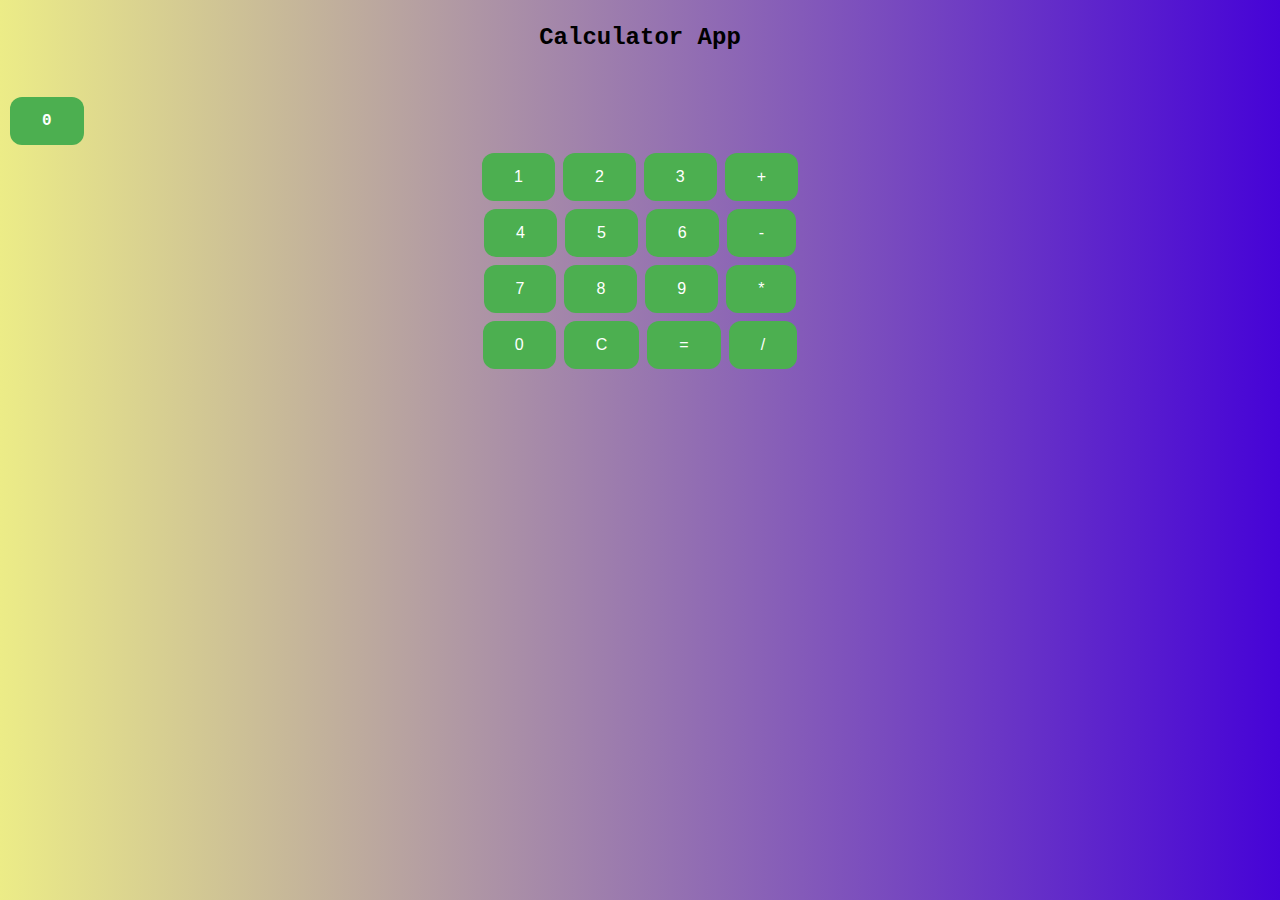
<file: calculator web app/index.html>
<!DOCTYPE html>
<html lang="en">
<head>
    <meta charset="UTF-8">
    <meta name="viewport" content="width=device-width, initial-scale=1.0">
    <title>Document</title>
    <link rel="stylesheet" href="style.css">
</head>
<body>
    <p align = "center" id = "header">Calculator App</p> <br>

    <label id="myLabel" align = "center">0</label>
    <div id="calculator" align="center">
        <button id="myButton1">1</button>
        <button id="myButton2">2</button>
        <button id="myButton3">3</button>
        <button id="myButton+">+</button>
        <br>
        <button>4</button>
        <button>5</button>
        <button>6</button>
        <button>-</button>
        <br>
        <button>7</button>
        <button>8</button>
        <button>9</button>
        <button>*</button>
        <br>
        <button>0</button>
        <button>C</button>
        <button>=</button>
        <button>/</button>
        </div>


    <script src="main.js"></script>
</body>
</html>
</file>
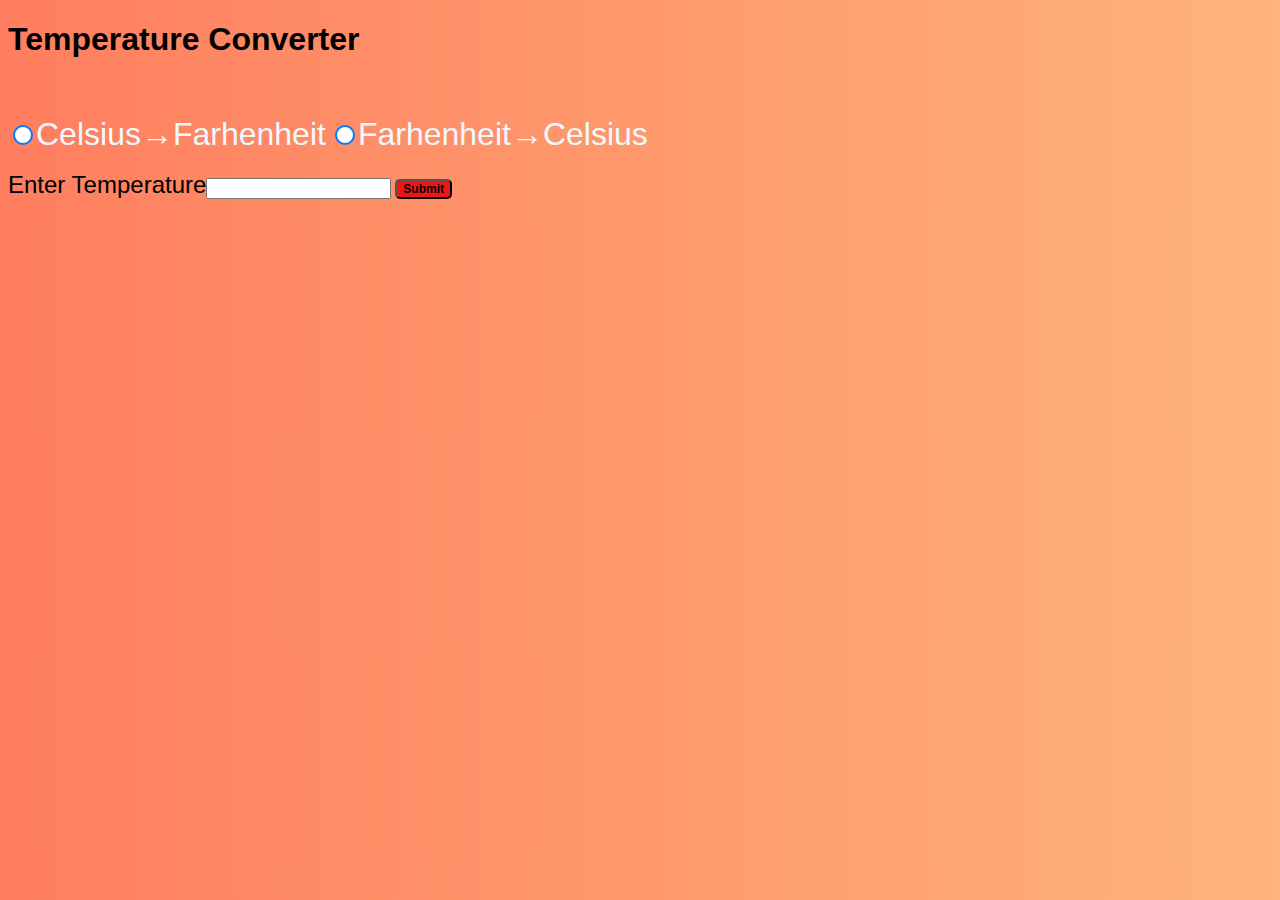
<file: webdev miniprojects/index.html>
<!DOCTYPE html>
<html lang="en">
<head>
    <meta charset="UTF-8">
    <meta name="viewport" content="width=device-width, initial-scale=1.0">
    <link rel="stylesheet" href="style.css">
    <title>Document</title>
</head>
<body>
    
    <h1 id ="header" >Temperature Converter</h1>
    <br><br>

    <input type="radio" id="option1" name="choice"><label for="option1">Celsius→Farhenheit</label>
    <input type="radio" id ="option2" name="choice"><label for="option2">Farhenheit→Celsius</label><br><br>
    <label id="myLabel">Enter Temperature</label><input type="text" id="myInput">
    <button id="mySubmit">Submit</button>

    <p id="message"></p>


    <script src="main.js"></script>
</body>
</html>
</file>
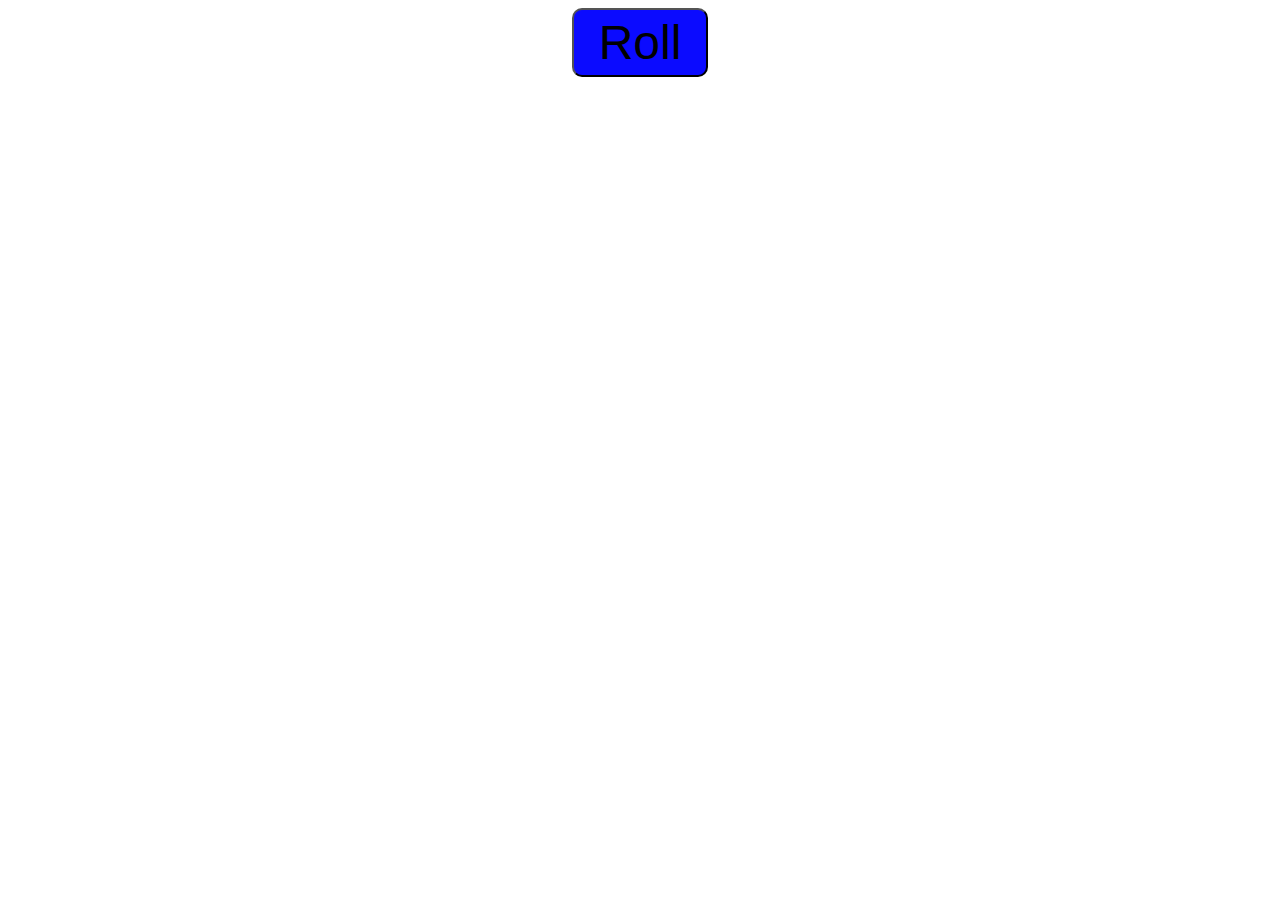
<file: work.html>
<!DOCTYPE html>
<html lang="en">

<head>
   
    <meta charset="UTF-8">
    <meta name="viewport" content="width=device-width, initial-scale=1.0">
    <title>Document</title>
    <link rel="stylesheet" href = "style.css">
</head>
<body>
    
    
    
    <div id="myDiv">
    <button id="myRoll">Roll</button>
</div>
<label id="myLabel"></label>
<script src="main.js"></script>
</body>
</html>
</file>
<file: calculator web app/style.css>
body{
    background: linear-gradient(to left, rgb(70, 3, 215),rgb(236, 236, 135) );
}
#header{
    font-family: 'Courier New', Courier, monospace;
    font-size: 1.5em;
    cursor: pointer;
    font-weight: 800;
}

#calculator{
    
    
    align-items: center;


button {
    background-color: #4CAF50;
    border: none;
    color: white;
    padding: 15px 32px;
    text-align: center;
    text-decoration: none;
    display: inline-block;
    font-size: 16px;
    margin: 4px 2px;
    cursor: pointer;
    border-radius: 12px;
}
button:hover {
    background-color: #45a049;
}
}
label{
    font-size: 1.5em;
    font-family: 'Courier New', Courier, monospace;
    font-weight: 800;
}

#myLabel{
    text-align: center;
    display: block;
    background-color: #4CAF50;
    border: none;
    color: white;
    padding: 15px 32px;
    text-align: center;
    text-decoration: none;
    display: inline-block;
    font-size: 16px;
    margin: 4px 2px;
    cursor: pointer;
    border-radius: 12px;
}
</file>
<file: webdev miniprojects/style.css>
body{ 
    background: linear-gradient(to right, #ff7e5f, #feb47b); 
   
}
input[type="radio"]{
    appearance: none;
    -webkit-appearance: none;
    -moz-appearance: none; 
    width: 20px; height: 20px; 
    background: #fff; 
    border: 2px solid #007BFF; 
    border-radius: 50%; 
    outline: none; 
    cursor: pointer; 
    position: relative;

}
input[type="radio"]:checked::before { 
    content: ''; 
    width: 10px; 
    height: 10px; 
    background: #007BFF; 
    border-radius: 50%; 
    position: absolute; 
    top: 50%; 
    left: 50%; 
    transform: translate(-50%, -50%);
}
label{
    font-family: Arial, Helvetica, sans-serif;
    font-size: 2em;
    color: aliceblue;
}
#header{
    font-family: 'Open Sans', sans-serif;
}
#myLabel{
    font-family: 'Open Sans', sans-serif;
    color: black;
    font-size: 1.5em;
}
#mySubmit{
    font-family: Arial, Helvetica, sans-serif;
    font-weight: bold;
    font-size: 0.75em;
    background-color: #f01515;
    border-radius: 5px;
    cursor: pointer;
    transition: background-color 0.25s;
    
}
#mySubmit :hover{
    background-color: #c50606;
}
#message{
    font-family: 'Source Sans Pro', sans-serif;
    font-weight: 700;
}
</file>
<file: style.css>
#myLabel{
    display: block;
    text-align: center;
    font-size: 10em;
    font-family: Arial, Helvetica, sans-serif;
}
#myRoll{
    text-align: center;
    font-size: 3em;
    border-radius: 10px;
    background-color: rgb(11, 11, 255);
    padding: 5px 25px;
    cursor: pointer;
    transition: background-color 0.25s;
}
#myRoll:hover{
    background-color:rgb(0, 0, 193)
}
#myDiv{
    text-align: center;
}
</file>
